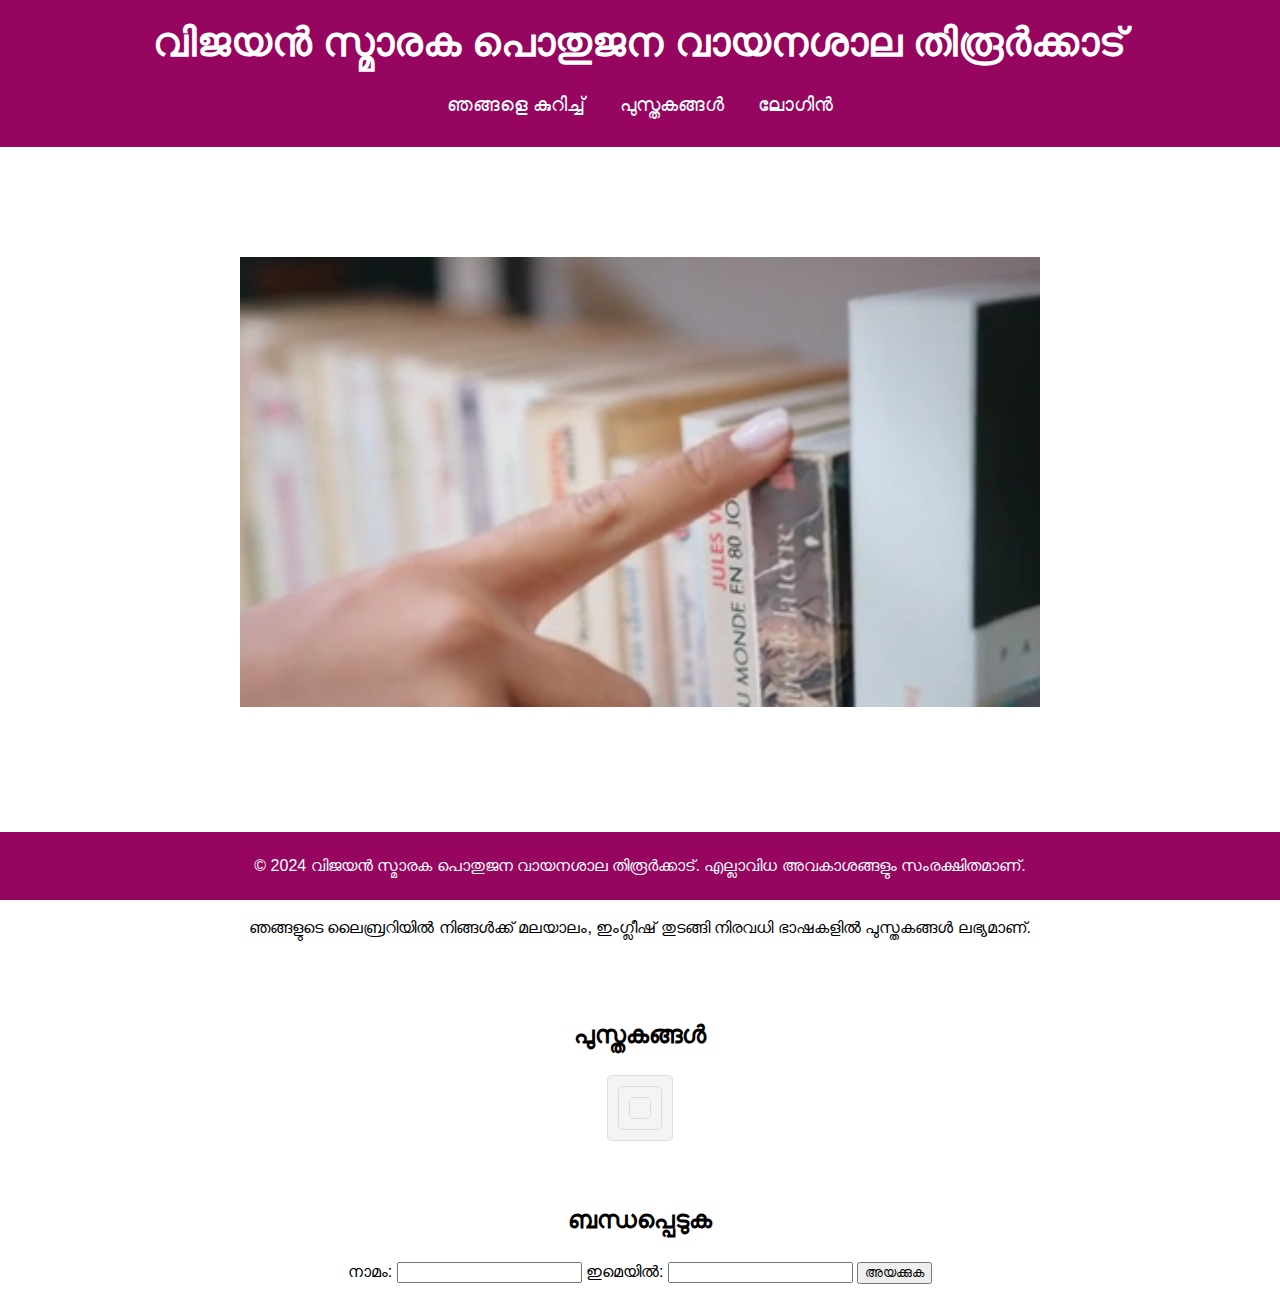
<file: index.html>
<!DOCTYPE html>
<html lang="ml">
<head>
    <meta charset="UTF-8">
    <meta name="viewport" content="width=device-width, initial-scale=1.0">
    <title>ലൈബ്രറി</title>
    <link rel="stylesheet" href="styles.css">
</head>
<body>
<header>
    <h1>വിജയന്‍ സ്മാരക പൊതുജന വായനശാല  തിരൂര്‍ക്കാട്</h1>
    <nav>
        <ul>
            <li><a href="#about">ഞങ്ങളെ കുറിച്ച്</a></li>
            <li><a href="search_books.php">പുസ്തകങ്ങൾ</a></li>
            <li><a href="#contact">ലോഗിന്‍</a></li>
        </ul>
    </nav>
</header>
<section id="hero">
    <div class="video-container">
        <video autoplay muted loop id="hero-video">
            <source src="library-video.mp4" type="video/mp4">
            നിങ്ങളുടെ ബ്രൗസർ വീഡിയോ ടാഗ് പിന്തുണയ്ക്കുന്നില്ല.
        </video>
    </div>
    
</section>
<section id="about">
    <h2>ഞങ്ങളേക്കുറിച്ച്</h2>
    <p>ഞങ്ങളുടെ ലൈബ്രറിയിൽ നിങ്ങൾക്ക് മലയാലം, ഇംഗ്ലീഷ് തുടങ്ങി നിരവധി ഭാഷകളിൽ പുസ്തകങ്ങൾ ലഭ്യമാണ്.</p>
</section>
<section id="books">
    <h2>പുസ്തകങ്ങൾ</h2>
    <div class="book-list">
        <div class="book-item കഥ"</div>
        <div class="book-item നോവല്‍ "</div>
        <div class="book-item"കവിത"</div>
    </div>
</section>
<section id="contact">
    <h2>ബന്ധപ്പെടുക</h2>
    <form>
        <label for="name">നാമം:</label>
        <input type="text" id="name" name="name">
        <label for="email">ഇമെയിൽ:</label>
        <input type="email" id="email" name="email">
        <input type="submit" value="അയക്കുക">
    </form>
</section>
<footer>
    <p>© 2024 വിജയന്‍ സ്മാരക പൊതുജന വായനശാല  തിരൂര്‍ക്കാട്. എല്ലാവിധ അവകാശങ്ങളും സംരക്ഷിതമാണ്.</p>
</footer>
<script src="scripts.js"></script>
</body>
</html>
</file>
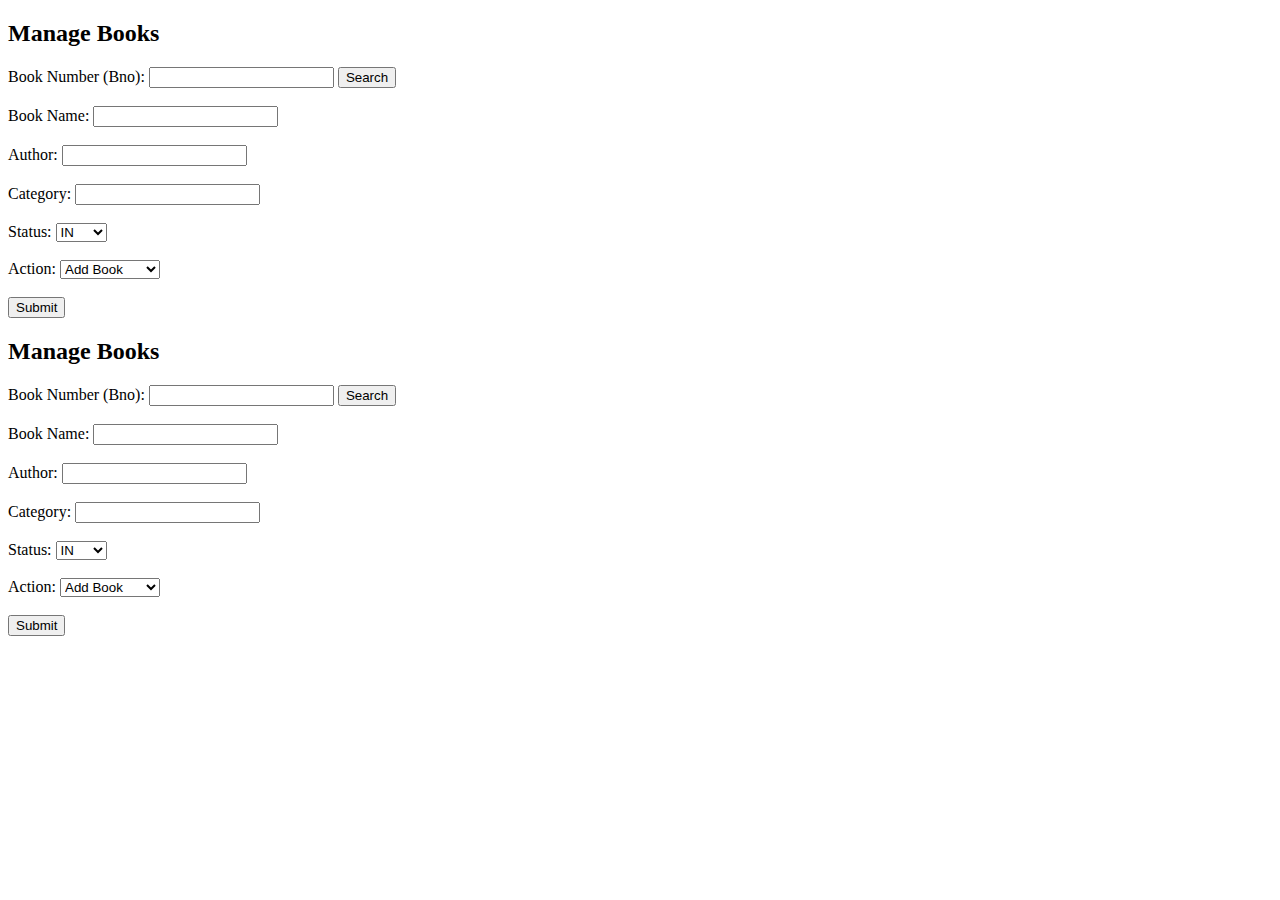
<file: Managebooks.html>
<!DOCTYPE html>
<html lang="en">
<head>
    <meta charset="UTF-8">
    <meta name="viewport" content="width=device-width, initial-scale=1.0">
    <title>Manage Books</title>
    <script>
        function fetchBookDetails() {
            const Bno = document.getElementById('Bno').value.trim(); // Trim any extra spaces

            if (Bno === "") {
                alert("Please enter a Book Number (Bno).");
                return; // Exit if Bno is empty
            }

            // Create a new XMLHttpRequest object
            const xhr = new XMLHttpRequest();

            // Configure it: GET-request for the URL /get_book_details.php?Bno=<Bno>
            xhr.open('GET', 'get_book_details.php?Bno=' + encodeURIComponent(Bno), true);

            // Set up the callback function
            xhr.onload = function () {
                console.log("XHR Status:", xhr.status);
                if (xhr.status === 200) {
                    console.log("Response received:", xhr.responseText);

                    // Parse JSON response
                    try {
                        const response = JSON.parse(xhr.responseText);
                        console.log("Parsed response:", response);

                        // Check if book exists
                        if (response.success) {
                            // Populate form fields with the book details
                            document.getElementById('Bname').value = response.data.Bname;
                            document.getElementById('Author').value = response.data.Author;
                            document.getElementById('Category').value = response.data.Category;
                            document.getElementById('Status').value = response.data.Status;
                        } else {
                            // Clear the fields if no book is found
                            document.getElementById('Bname').value = "";
                            document.getElementById('Author').value = "";
                            document.getElementById('Category').value = "";
                            document.getElementById('Status').value = "IN";
                            alert('Book not found: ' + response.message);
                        }
                    } catch (e) {
                        console.error('Error parsing JSON:', e);
                        alert('Error processing server response.');
                    }
                } else {
                    alert('Error fetching book details.');
                }
            };

            // Log the request being sent
            console.log("Sending request for Bno:", Bno);
            
            // Send the request
            xhr.send();
        }

        // Function to handle the search button click event
        function handleSearchClick(event) {
            event.preventDefault(); // Prevent form submission
            fetchBookDetails(); // Call the function to fetch book details
        }
    </script>
</head>
<body>
    <h2>Manage Books</h2>
    <form action="manage_books.php" method="POST">
        <label for="Bno">Book Number (Bno):</label>
        <input type="text" id="Bno" name="Bno" required>
        <button onclick="handleSearchClick(event)">Search</button>
        <br><br>
        
        <label for="Bname">Book Name:</label>
        <input type="text" id="Bname" name="Bname">
        <br><br>

        <label for="Author">Author:</label>
        <input type="text" id="Author" name="Author">
        <br><br>

        <label for="Category">Category:</label>
        <input type="text" id="Category" name="Category">
        <br><br>

        <label for="Status">Status:</label>
        <select id="Status" name="Status">
            <option value="IN">IN</option>
            <option value="OUT">OUT</option>
        </select>
        <br><br>

        <label for="Action">Action:</label>
        <select id="Action" name="Action">
            <option value="add">Add Book</option>
            <option value="update">Update Book</option>
            <option value="delete">Delete Book</option>
        </select>
        <br><br>

        <input type="submit" value="Submit">
    </form>
</body>
</html>
<!DOCTYPE html>
<html lang="en">
<head>
    <meta charset="UTF-8">
    <meta name="viewport" content="width=device-width, initial-scale=1.0">
    <title>Manage Books</title>
    <script>
        function fetchBookDetails() {
            const Bno = document.getElementById('Bno').value.trim(); // Trim any extra spaces

            if (Bno === "") {
                alert("Please enter a Book Number (Bno).");
                return; // Exit if Bno is empty
            }

            // Create a new XMLHttpRequest object
            const xhr = new XMLHttpRequest();

            // Configure it: GET-request for the URL /get_book_details.php?Bno=<Bno>
            xhr.open('GET', 'get_book_details.php?Bno=' + encodeURIComponent(Bno), true);

            // Set up the callback function
            xhr.onload = function () {
                console.log("XHR Status:", xhr.status);
                if (xhr.status === 200) {
                    console.log("Response received:", xhr.responseText);

                    // Parse JSON response
                    try {
                        const response = JSON.parse(xhr.responseText);
                        console.log("Parsed response:", response);

                        // Check if book exists
                        if (response.success) {
                            // Populate form fields with the book details
                            document.getElementById('Bname').value = response.data.Bname;
                            document.getElementById('Author').value = response.data.Author;
                            document.getElementById('Category').value = response.data.Category;
                            document.getElementById('Status').value = response.data.Status;
                        } else {
                            // Clear the fields if no book is found
                            document.getElementById('Bname').value = "";
                            document.getElementById('Author').value = "";
                            document.getElementById('Category').value = "";
                            document.getElementById('Status').value = "IN";
                            alert('Book not found: ' + response.message);
                        }
                    } catch (e) {
                        console.error('Error parsing JSON:', e);
                        alert('Error processing server response.');
                    }
                } else {
                    alert('Error fetching book details.');
                }
            };

            // Log the request being sent
            console.log("Sending request for Bno:", Bno);
            
            // Send the request
            xhr.send();
        }

        // Function to handle the search button click event
        function handleSearchClick(event) {
            event.preventDefault(); // Prevent form submission
            fetchBookDetails(); // Call the function to fetch book details
        }
    </script>
</head>
<body>
    <h2>Manage Books</h2>
    <form action="manage_books.php" method="POST">
        <label for="Bno">Book Number (Bno):</label>
        <input type="text" id="Bno" name="Bno" required>
        <button onclick="handleSearchClick(event)">Search</button>
        <br><br>
        
        <label for="Bname">Book Name:</label>
        <input type="text" id="Bname" name="Bname">
        <br><br>

        <label for="Author">Author:</label>
        <input type="text" id="Author" name="Author">
        <br><br>

        <label for="Category">Category:</label>
        <input type="text" id="Category" name="Category">
        <br><br>

        <label for="Status">Status:</label>
        <select id="Status" name="Status">
            <option value="IN">IN</option>
            <option value="OUT">OUT</option>
        </select>
        <br><br>

        <label for="Action">Action:</label>
        <select id="Action" name="Action">
            <option value="add">Add Book</option>
            <option value="update">Update Book</option>
            <option value="delete">Delete Book</option>
        </select>
        <br><br>

        <input type="submit" value="Submit">
    </form>
</body>
</html>
</file>
<file: styles.css>
/* styles.css */

body {
    font-family: 'Noto Sans Malayalam', sans-serif;
    line-height: 1.6;
    margin: 0;
    padding: 0;
    box-sizing: border-box;
}

header {
    background:#96055F;
    color: #fff;
    padding: 10px 0;
    text-align: center;
}

header h1 {
    margin: 0;
    font-size: 2.5em;
}

nav ul {
    list-style: none;
    padding: 0;
}

nav ul li {
    display: inline;
    margin: 0 15px;
}

nav ul li a {
    color: #fff;
    text-decoration: none;
    font-size: 1.2em;
}

#hero {
    position: relative;
    height: 70vh;
    display: flex;
    align-items: center;
    justify-content: center;
    overflow: hidden;
}

.video-container {
    position: relative;
    width: 80%;
    height: 100%;
    max-width: 800px;
    max-height: 450px;
}

#hero-video {
    width: 100%;
    height: 100%;
    object-fit: cover;
}

.hero-content {
    position: absolute;
    z-index: 1;
    color: #fff;
    text-align: center;
    background: rgba(0, 0, 0, 0.5);
    padding: 20px;
    border-radius: 10px;
}

section {
    padding: 20px;
    text-align: center;
}

.book-list {
    display: flex;
    justify-content: center;
    gap: 20px;
}

.book-item {
    background: #f4f4f4;
    padding: 10px;
    border: 1px solid #ddd;
    border-radius: 5px;
}

footer {
    background: #96055F;
    color: #fff;
    text-align: center;
    padding: 5px 0;
    position: fixed;
    width: 100%;
    bottom: 0;
}
</file>
